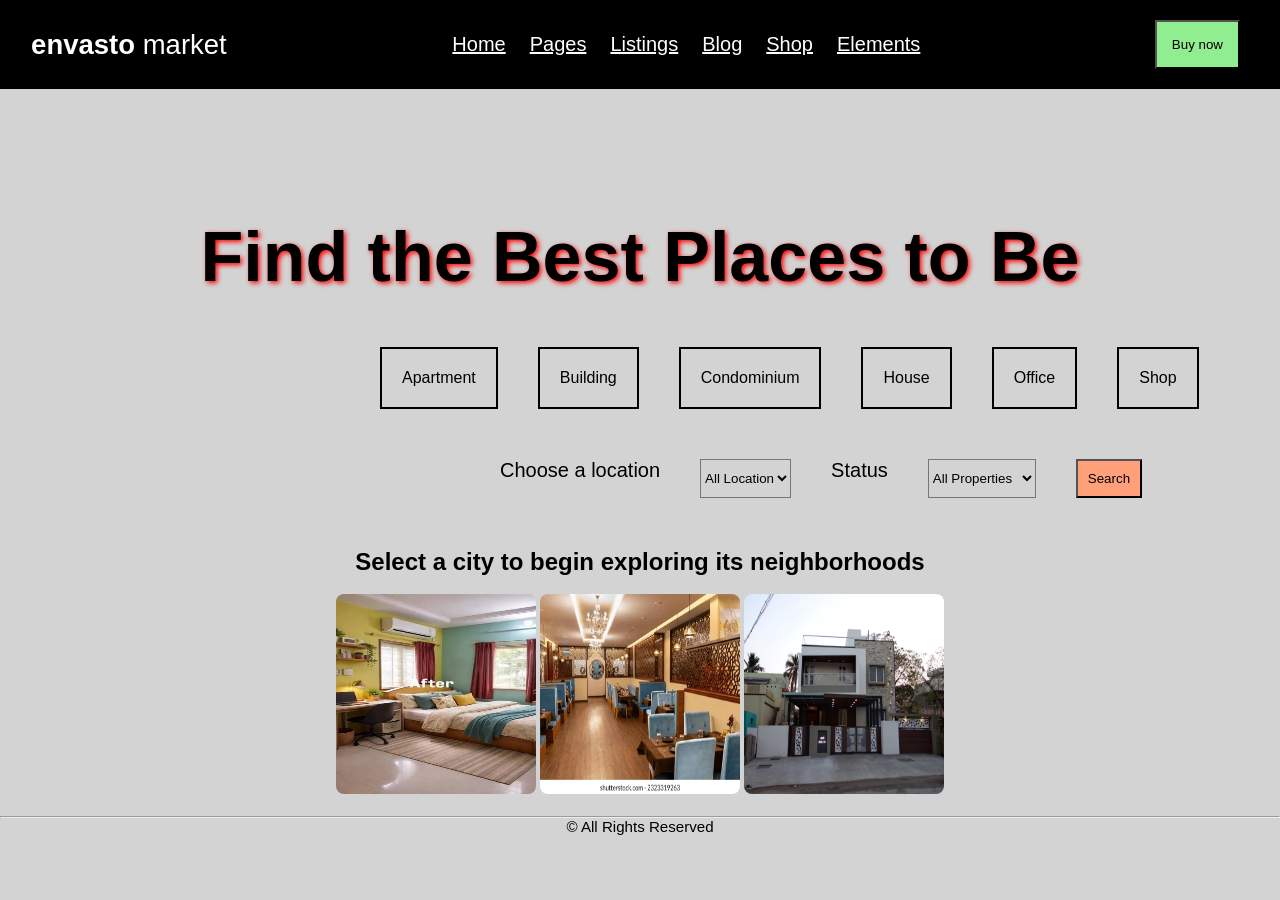
<file: index.html>
<!DOCTYPE html>
<html>
    <head>
        <title>themeforest.net</title>
        <link rel="stylesheet" href="style.css">
    </head>
    <body>
         <header> 
            <div class="logo"><b style="background-color: black;">envasto</b> market</div>
            <nav>
                <a href="'#">Home</a>
                <a href="'#">Pages</a>
                <a href="'#">Listings</a>
                <a href="'#">Blog</a>
                <a href="'#">Shop</a>
                <a href="'#">Elements</a>
            </nav>
            <button class="b1">Buy now</button>
        </header>
        <section class="hero">
            <h1>Find the Best Places to Be</h1>
            <div class="services">
                <div class="categories">Apartment</div>
                <div class="categories">Building</div>
                <div class="categories">Condominium</div>
                <div class="categories">House</div>
                <div class="categories">Office</div>
                <div class="categories">Shop</div>
            </div>
            <div class="search">
                 <label class="one">Choose a location</label>
                 <select>
                    <option>All Location</option>
                    <option>Madurai</option>
                    <option>Chennai</option>
                    <option>Coimbatore</option>
                 </select>
                <label class="two">Status</label>
                 <select>
                    <option>All Properties</option>
                    <option>One BHK</option>
                    <option>Two BHK</option>
                    <option>Hotel for lease</option>
                </select>
                 <button class="b2">Search</button>
            </div>
        </section>
        <h2 style="text-align: center;">Select a city to begin exploring its neighborhoods</h2><br>
        <center>
        <img src="room1.jpg"alt="Room" width="200" height="200">
        <img src="restaurant2.webp"alt="Room" width="200" height="200">
        <img src="house1.avif"alt="Room" width="200" height="200">
        </center>
        <br>
        <hr>
        <footer>
        <p> © All Rights Reserved</p>
    </footer>
    </body>
</html>
</file>
<file: style.css>
header{ 
    background-color: black;
    color: white;
    padding: 20px 40px;
    display:flex;
    justify-content: space-between;
    align-items: center;
    font-size: 20px;
    gap:70 px;
}
.logo{
    font-size: 25px;
    background-color: black;
    transform: scale(1.1);
    transition: 5s;
}

*{
    font-family:Arial;
    background-color:lightgray;
    margin:0;
}
a{
    color: white;
    background-color: black;
    padding: 2px;
}
nav a:hover{
    background-color:white;
}
nav{
    display: flex;
    gap: 20px;  
    background-color: black;
}
.b1{
    background-color: lightgreen;
    padding: 15px;
    cursor: pointer;
    font-family: 'Franklin Gothic Medium', 'Arial Narrow', Arial, sans-serif;
}
.hero{
    text-align: center;
    margin-top: 10%;
    margin-bottom: 50px;
}
h1{
    font-size: 70px;
    text-align: center;
    margin-bottom: 50px;
    text-shadow: 2px 2px 5px red;
}
.services{
    display: flex;
    gap:40px;
    margin-left: 380px;
    cursor: pointer;
}
.categories{
    
    border: 2px solid black;
    padding:20px;
    
}
.categories:hover {
    transform: translateY(-8px);
    box-shadow: 5px 5px black;
}
.search{
    gap:40px;
    margin-top: 50px;
    display: flex;
    gap:40px;
    margin-left: 500px;
}
.one,.two{
    font-size: 20px;
}
.b2{
    background-color:lightsalmon;
    padding: 10px;
    cursor: pointer;
    font-family: 'Franklin Gothic Medium', 'Arial Narrow', Arial, sans-serif;
}
img{
    border-radius: 8px;
}
img:hover{
    transform: scale(1.2);
    transition: 2s;
}
footer
{
    text-align: center;
    font-size: 0.4cm;
}
a:visited {
  color: green;
}

a:hover {
  color: red;
}
a:active {
  color: blue;
}
</file>
